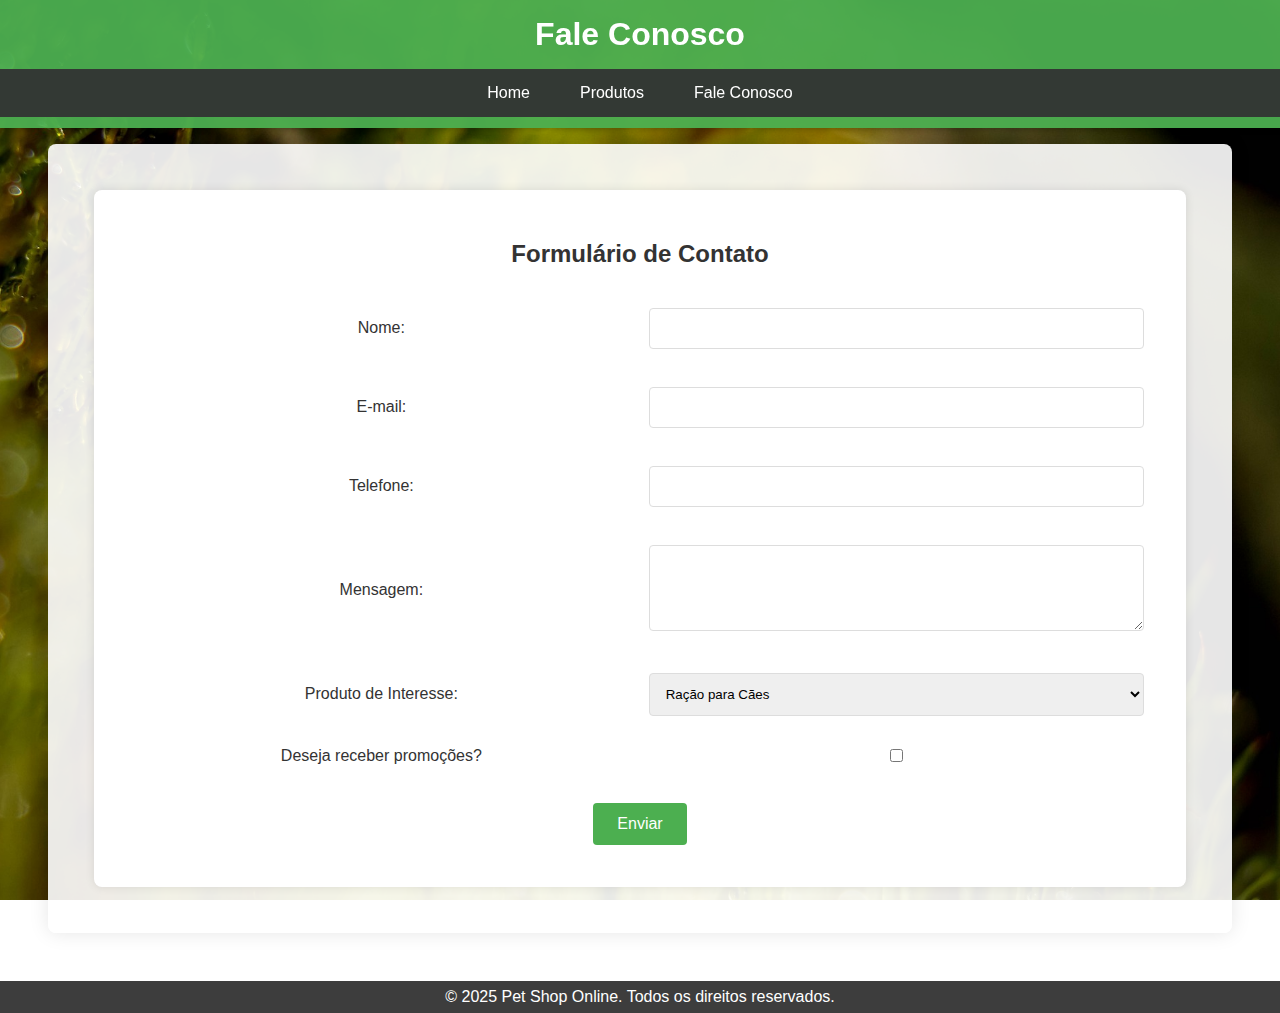
<file: A4/faleConosco.html>
<!DOCTYPE html>
<html lang="pt-BR">

<head>
    <meta charset="UTF-8">
    <meta name="viewport" content="width=device-width, initial-scale=1.0">
    <link rel="stylesheet" href="src/style/style.css">
    <title>Contato - Pet Shop Online</title>
</head>

<body>
    <header>
        <h1>Fale Conosco</h1>
        <nav>
            <ul>
                <li><a href="index.html">Home</a></li>
                <li><a href="produtos.html">Produtos</a></li>
                <li><a href="faleConosco.html">Fale Conosco</a></li>
            </ul>
        </nav>
    </header>

    <main>
        <section>
            <h2>Formulário de Contato</h2>
            <form>
                <table>
                    <tr>
                        <td><label for="nome">Nome:</label></td>
                        <td><input type="text" id="nome" name="nome" required></td>
                    </tr>
                    <tr>
                        <td><label for="email">E-mail:</label></td>
                        <td><input type="email" id="email" name="email" required></td>
                    </tr>
                    <tr>
                        <td><label for="telefone">Telefone:</label></td>
                        <td><input type="tel" id="telefone" name="telefone"></td>
                    </tr>
                    <tr>
                        <td><label for="mensagem">Mensagem:</label></td>
                        <td><textarea id="mensagem" name="mensagem" rows="4" required></textarea></td>
                    </tr>
                    <tr>
                        <td><label for="produto">Produto de Interesse:</label></td>
                        <td>
                            <select id="produto" name="produto">
                                <option value="racao">Ração para Cães</option>
                                <option value="brinquedo">Brinquedos para Gatos</option>
                                <option value="coleira">Coleiras e Guias</option>
                            </select>
                        </td>
                    </tr>
                    <tr>
                        <td><label for="newsletter">Deseja receber promoções?</label></td>
                        <td><input type="checkbox" id="newsletter" name="newsletter"></td>
                    </tr>
                    <tr>
                        <td colspan="2"><button type="submit">Enviar</button></td>
                    </tr>
                </table>
            </form>
        </section>
    </main>

    <footer>
        <p>&copy; 2025 Pet Shop Online. Todos os direitos reservados.</p>
    </footer>
</body>

</html>
</file>
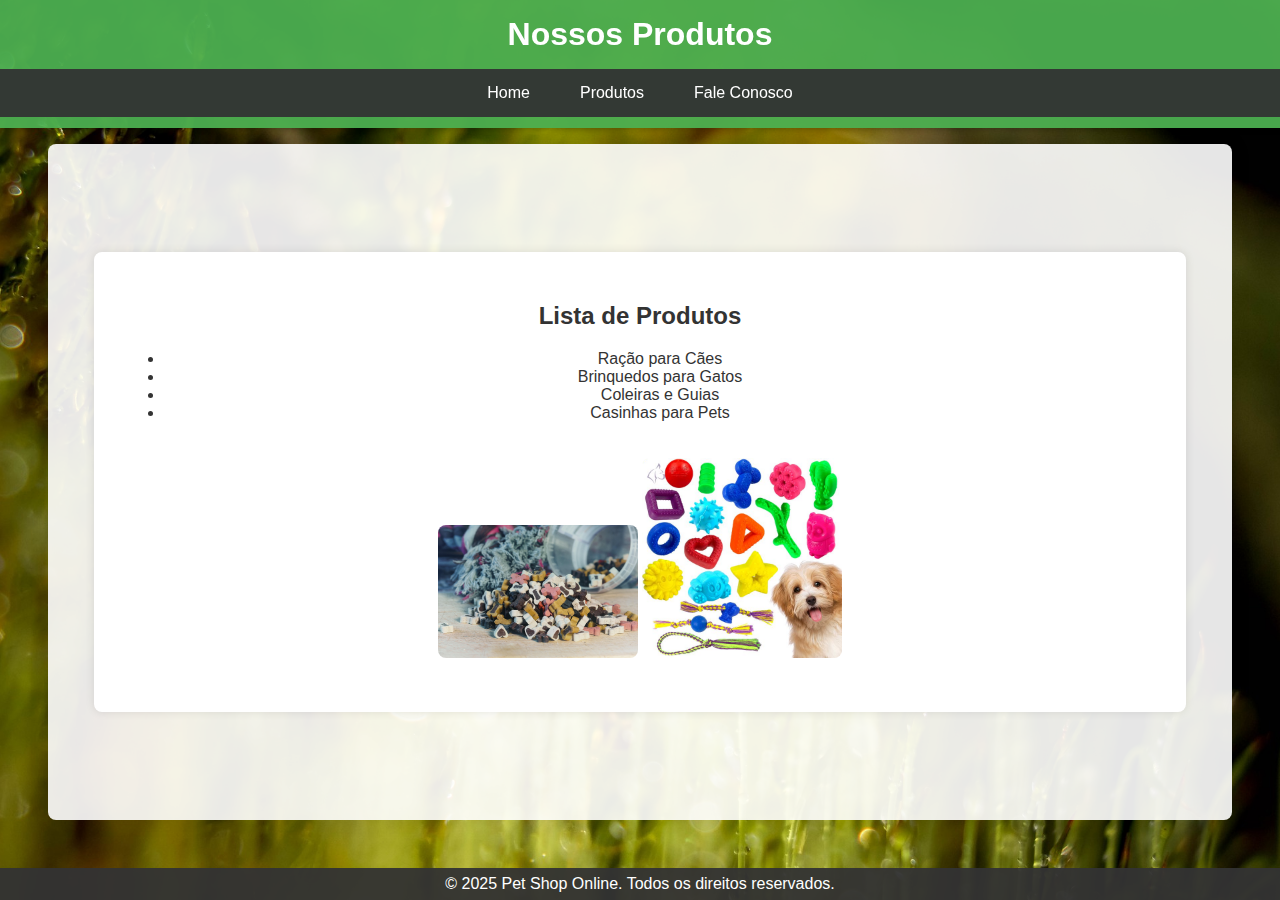
<file: A4/produtos.html>
<!DOCTYPE html>
<html lang="pt-BR">

<head>
    <meta charset="UTF-8">
    <meta name="viewport" content="width=device-width, initial-scale=1.0">
    <link rel="stylesheet" href="src/style/style.css">
    <title>Produtos - Pet Shop Online</title>
</head>

<body>
    <header>
        <h1>Nossos Produtos</h1>
        <nav>
            <ul>
                <li><a href="index.html">Home</a></li>
                <li><a href="produtos.html">Produtos</a></li>
                <li><a href="faleConosco.html">Fale Conosco</a></li>
            </ul>
        </nav>
    </header>

    <main>
        <section>
            <h2>Lista de Produtos</h2>
            <ul>
                <li>Ração para Cães</li>
                <li>Brinquedos para Gatos</li>
                <li>Coleiras e Guias</li>
                <li>Casinhas para Pets</li>
            </ul>
            <img src="src/images/racao.jpg" alt="Ração para Cães" width="200">
            <img src="src/images/brinquedo.jpg" alt="Brinquedo para Gatos" width="200">
        </section>
    </main>

    <footer>
        <p>&copy; 2025 Pet Shop Online. Todos os direitos reservados.</p>
    </footer>
</body>

</html>
</file>
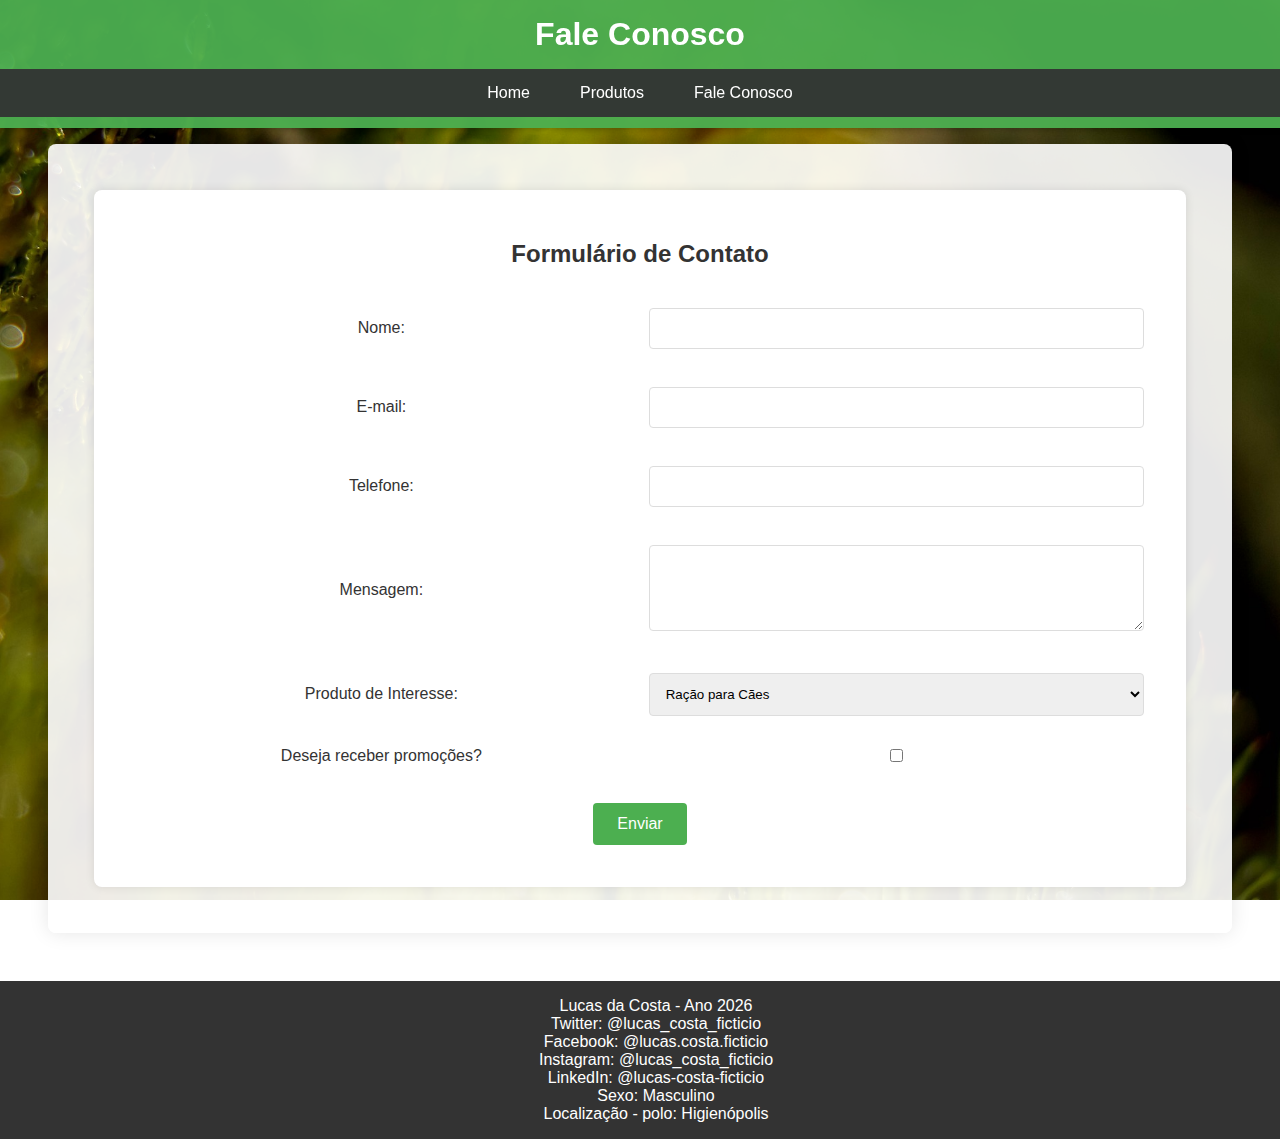
<file: A6 - Aplicando Conhecimento/faleConosco.html>
<!DOCTYPE html>
<html lang="pt-BR">

<head>
    <meta charset="UTF-8">
    <meta name="viewport" content="width=device-width, initial-scale=1.0">
    <link rel="stylesheet" href="src/style/style.css">
    <title>Contato - Pet Shop Online</title>
</head>

<body>
    <header>
        <h1>Fale Conosco</h1>
        <nav>
            <ul>
                <li><a href="index.html">Home</a></li>
                <li><a href="produtos.html">Produtos</a></li>
                <li><a href="faleConosco.html">Fale Conosco</a></li>
            </ul>
        </nav>
    </header>

    <main>
        <section>
            <h2>Formulário de Contato</h2>
            <form>
                <table>
                    <tr>
                        <td><label for="nome">Nome:</label></td>
                        <td><input type="text" id="nome" name="nome" required></td>
                    </tr>
                    <tr>
                        <td><label for="email">E-mail:</label></td>
                        <td><input type="email" id="email" name="email" required></td>
                    </tr>
                    <tr>
                        <td><label for="telefone">Telefone:</label></td>
                        <td><input type="tel" id="telefone" name="telefone"></td>
                    </tr>
                    <tr>
                        <td><label for="mensagem">Mensagem:</label></td>
                        <td><textarea id="mensagem" name="mensagem" rows="4" required></textarea></td>
                    </tr>
                    <tr>
                        <td><label for="produto">Produto de Interesse:</label></td>
                        <td>
                            <select id="produto" name="produto">
                                <option value="racao">Ração para Cães</option>
                                <option value="brinquedo">Brinquedos para Gatos</option>
                                <option value="coleira">Coleiras e Guias</option>
                            </select>
                        </td>
                    </tr>
                    <tr>
                        <td><label for="newsletter">Deseja receber promoções?</label></td>
                        <td><input type="checkbox" id="newsletter" name="newsletter"></td>
                    </tr>
                    <tr>
                        <td colspan="2"><button type="submit">Enviar</button></td>
                    </tr>
                </table>
            </form>
        </section>
    </main>

    <!-- Rodapé com JavaScript -->
    <script>
        // Variáveis com informações fictícias
        var nomeCompleto = "Lucas da Costa";
        var anoCorrente = new Date().getFullYear();
        var twitter = "@lucas_costa_ficticio";
        var facebook = "@lucas.costa.ficticio";
        var instagram = "@lucas_costa_ficticio";
        var linkedin = "@lucas-costa-ficticio";
        var sexo = "Masculino";
        var polo = "Higienópolis";
    
        // Criando o rodapé
        document.write('<footer>');
        document.write('<div style="text-align: center;">');
        document.write('<p>' + nomeCompleto + ' - Ano ' + anoCorrente + '</p>');
        document.write('<p>Twitter: ' + twitter + '</p>');
        document.write('<p>Facebook: ' + facebook + '</p>');
        document.write('<p>Instagram: ' + instagram + '</p>');
        document.write('<p>LinkedIn: ' + linkedin + '</p>');
        document.write('<p>Sexo: ' + sexo + '</p>');
        document.write('<p>Localização - polo: ' + polo + '</p>');
        document.write('</div>');
        document.write('</footer>');
    </script>
</body>

</html>
</file>
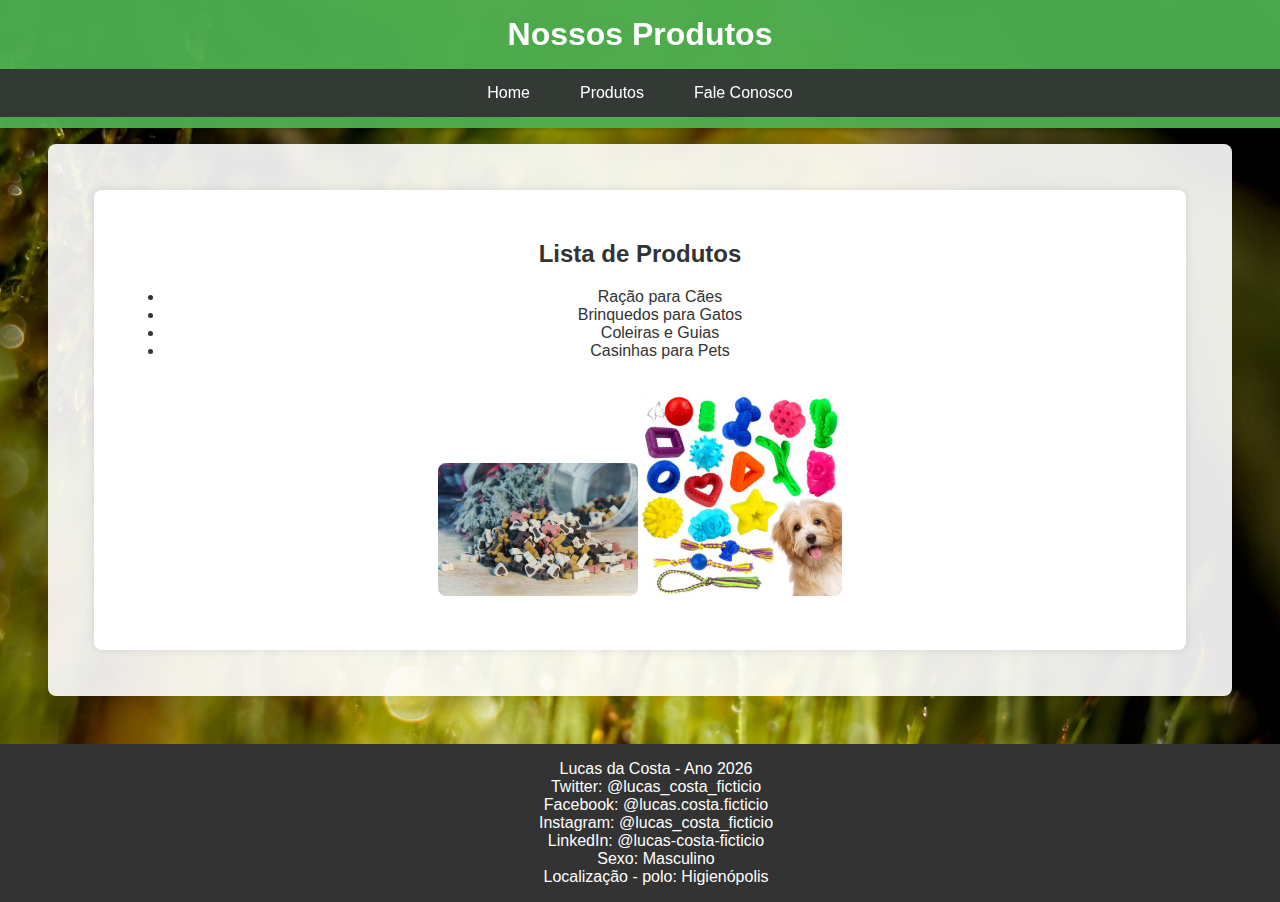
<file: A6 - Aplicando Conhecimento/produtos.html>
<!DOCTYPE html>
<html lang="pt-BR">

<head>
    <meta charset="UTF-8">
    <meta name="viewport" content="width=device-width, initial-scale=1.0">
    <link rel="stylesheet" href="src/style/style.css">
    <title>Produtos - Pet Shop Online</title>
</head>

<body>
    <header>
        <h1>Nossos Produtos</h1>
        <nav>
            <ul>
                <li><a href="index.html">Home</a></li>
                <li><a href="produtos.html">Produtos</a></li>
                <li><a href="faleConosco.html">Fale Conosco</a></li>
            </ul>
        </nav>
    </header>

    <main>
        <section>
            <h2>Lista de Produtos</h2>
            <ul>
                <li>Ração para Cães</li>
                <li>Brinquedos para Gatos</li>
                <li>Coleiras e Guias</li>
                <li>Casinhas para Pets</li>
            </ul>
            <img src="src/images/racao.jpg" alt="Ração para Cães" width="200">
            <img src="src/images/brinquedo.jpg" alt="Brinquedo para Gatos" width="200">
        </section>
    </main>

    <!-- Rodapé com JavaScript -->
    <script>
        // Variáveis com informações fictícias
        var nomeCompleto = "Lucas da Costa";
        var anoCorrente = new Date().getFullYear();
        var twitter = "@lucas_costa_ficticio";
        var facebook = "@lucas.costa.ficticio";
        var instagram = "@lucas_costa_ficticio";
        var linkedin = "@lucas-costa-ficticio";
        var sexo = "Masculino";
        var polo = "Higienópolis";
    
        // Criando o rodapé
        document.write('<footer>');
        document.write('<div style="text-align: center;">');
        document.write('<p>' + nomeCompleto + ' - Ano ' + anoCorrente + '</p>');
        document.write('<p>Twitter: ' + twitter + '</p>');
        document.write('<p>Facebook: ' + facebook + '</p>');
        document.write('<p>Instagram: ' + instagram + '</p>');
        document.write('<p>LinkedIn: ' + linkedin + '</p>');
        document.write('<p>Sexo: ' + sexo + '</p>');
        document.write('<p>Localização - polo: ' + polo + '</p>');
        document.write('</div>');
        document.write('</footer>');
    </script>
</body>

</html>
</file>
<file: A4/src/style/style.css>
body {
    font-family: 'Arial', sans-serif;
    margin: 0;
    padding: 0;
    background: url('../images/background.jpg') no-repeat center center fixed;
    background-size: cover;
    color: #333;
    position: relative;
    min-height: 100vh;
    display: flex;
    flex-direction: column;
}

h1 {
    margin: 1rem;
    padding: 0;
}

p {
    margin: 0;
    padding: 0;
}

header {
    position: fixed;
    top: 0;
    left: 0;
    width: 100%;
    background-color: rgba(76, 175, 80, 0.95);
    color: white;
    padding: 0;
    text-align: center;
    z-index: 1000;
    box-shadow: 0 2px 5px rgba(0,0,0,0.2);
    height: 8rem;
}

nav {
    background-color: rgba(51, 51, 51, 0.95);
    position: sticky;
    top: 0;
    z-index: 999;
}

nav ul {
    list-style-type: none;
    padding: 0;
    margin: 0;
    display: flex;
    justify-content: center;
}

nav ul li {
    margin: 0;
}

nav ul li a {
    color: white;
    text-decoration: none;
    padding: 15px 25px;
    display: block;
    transition: background-color 0.3s;
}

nav ul li a:hover {
    background-color: rgba(76, 175, 80, 0.8);
}

main {
    flex: 1;
    width: 90%;
    max-width: 1200px;
    margin: 9rem auto 3rem;
    padding: 1rem;
    border-radius: 8px;
    background-color: rgba(255, 255, 255, 0.9);
    box-shadow: 0 0 20px rgba(0,0,0,0.1);
    text-align: center;
    align-content: center;
}

section {
    padding: 30px;
    margin: 30px;
    background-color: white;
    border-radius: 8px;
    box-shadow: 0 0 10px rgba(0, 0, 0, 0.1);
    text-align: center;
}

img {
    max-width: 100%;
    height: auto;
    border-radius: 8px;
    margin: 20px 0;
}

video {
    max-width: 100%;
    height: auto;
    border-radius: 8px;
    margin: 20px auto;
    display: block;
}

.form-container {
    width: 90%;
    max-width: 600px;
    margin: 40px auto;
    padding: 30px;
    background-color: white;
    border-radius: 8px;
    box-shadow: 0 0 15px rgba(0,0,0,0.1);
}

form table {
    width: 100%;
    margin: 0 auto;
}

form table td {
    padding: 10px;
}

form input[type="text"],
form input[type="email"],
form input[type="tel"],
form textarea,
form select {
    width: 100%;
    padding: 12px;
    margin: 8px 0;
    border: 1px solid #ddd;
    border-radius: 4px;
    box-sizing: border-box;
}

form button {
    background-color: #4CAF50;
    color: white;
    padding: 12px 24px;
    border: none;
    border-radius: 4px;
    cursor: pointer;
    font-size: 16px;
    transition: background-color 0.3s;
    margin-top: 15px;
}

form button:hover {
    background-color: #45a049;
}

footer {
    position: relative;
    bottom: 0;
    left: 0;
    width: 100%;
    background-color: rgba(51, 51, 51, 0.95);
    color: white;
    text-align: center;
    align-content: center;
    z-index: 1000;
    height: 2rem;
}

.abs-center {
    position: absolute;
    top: 50%;
    left: 50%;
    transform: translate(-50%, -50%);
}

.float-left {
    float: left;
    margin-right: 30px;
}

.float-right {
    float: right;
    margin-left: 30px;
}

.clearfix::after {
    content: "";
    display: table;
    clear: both;
}
</file>
<file: A6 - Aplicando Conhecimento/src/style/style.css>
body {
    font-family: 'Arial', sans-serif;
    margin: 0;
    padding: 0;
    background: url('../images/background.jpg') no-repeat center center fixed;
    background-size: cover;
    color: #333;
    position: relative;
    min-height: 100vh;
    display: flex;
    flex-direction: column;
}

h1 {
    margin: 1rem;
    padding: 0;
}

p {
    margin: 0;
    padding: 0;
}

header {
    position: fixed;
    top: 0;
    left: 0;
    width: 100%;
    background-color: rgba(76, 175, 80, 0.95);
    color: white;
    padding: 0;
    text-align: center;
    z-index: 1000;
    box-shadow: 0 2px 5px rgba(0,0,0,0.2);
    height: 8rem;
}

nav {
    background-color: rgba(51, 51, 51, 0.95);
    position: sticky;
    top: 0;
    z-index: 999;
}

nav ul {
    list-style-type: none;
    padding: 0;
    margin: 0;
    display: flex;
    justify-content: center;
}

nav ul li {
    margin: 0;
}

nav ul li a {
    color: white;
    text-decoration: none;
    padding: 15px 25px;
    display: block;
    transition: background-color 0.3s;
}

nav ul li a:hover {
    background-color: rgba(76, 175, 80, 0.8);
}

main {
    flex: 1;
    width: 90%;
    max-width: 1200px;
    margin: 9rem auto 3rem;
    padding: 1rem;
    border-radius: 8px;
    background-color: rgba(255, 255, 255, 0.9);
    box-shadow: 0 0 20px rgba(0,0,0,0.1);
    text-align: center;
    align-content: center;
}

section {
    padding: 30px;
    margin: 30px;
    background-color: white;
    border-radius: 8px;
    box-shadow: 0 0 10px rgba(0, 0, 0, 0.1);
    text-align: center;
}

img {
    max-width: 100%;
    height: auto;
    border-radius: 8px;
    margin: 20px 0;
}

video {
    max-width: 100%;
    height: auto;
    border-radius: 8px;
    margin: 20px auto;
    display: block;
}

.form-container {
    width: 90%;
    max-width: 600px;
    margin: 40px auto;
    padding: 30px;
    background-color: white;
    border-radius: 8px;
    box-shadow: 0 0 15px rgba(0,0,0,0.1);
}

form table {
    width: 100%;
    margin: 0 auto;
}

form table td {
    padding: 10px;
}

form input[type="text"],
form input[type="email"],
form input[type="tel"],
form textarea,
form select {
    width: 100%;
    padding: 12px;
    margin: 8px 0;
    border: 1px solid #ddd;
    border-radius: 4px;
    box-sizing: border-box;
}

form button {
    background-color: #4CAF50;
    color: white;
    padding: 12px 24px;
    border: none;
    border-radius: 4px;
    cursor: pointer;
    font-size: 16px;
    transition: background-color 0.3s;
    margin-top: 15px;
}

form button:hover {
    background-color: #45a049;
}

footer {
    position: relative;
    bottom: 0;
    left: 0;
    width: 100%;
    height: 100%;
    padding: 1rem;
    background-color: #333;
    color: #fff;
    text-align: center;
    align-content: center;
    z-index: 1000;
}

.abs-center {
    position: absolute;
    top: 50%;
    left: 50%;
    transform: translate(-50%, -50%);
}

.float-left {
    float: left;
    margin-right: 30px;
}

.float-right {
    float: right;
    margin-left: 30px;
}

.clearfix::after {
    content: "";
    display: table;
    clear: both;
}
</file>
